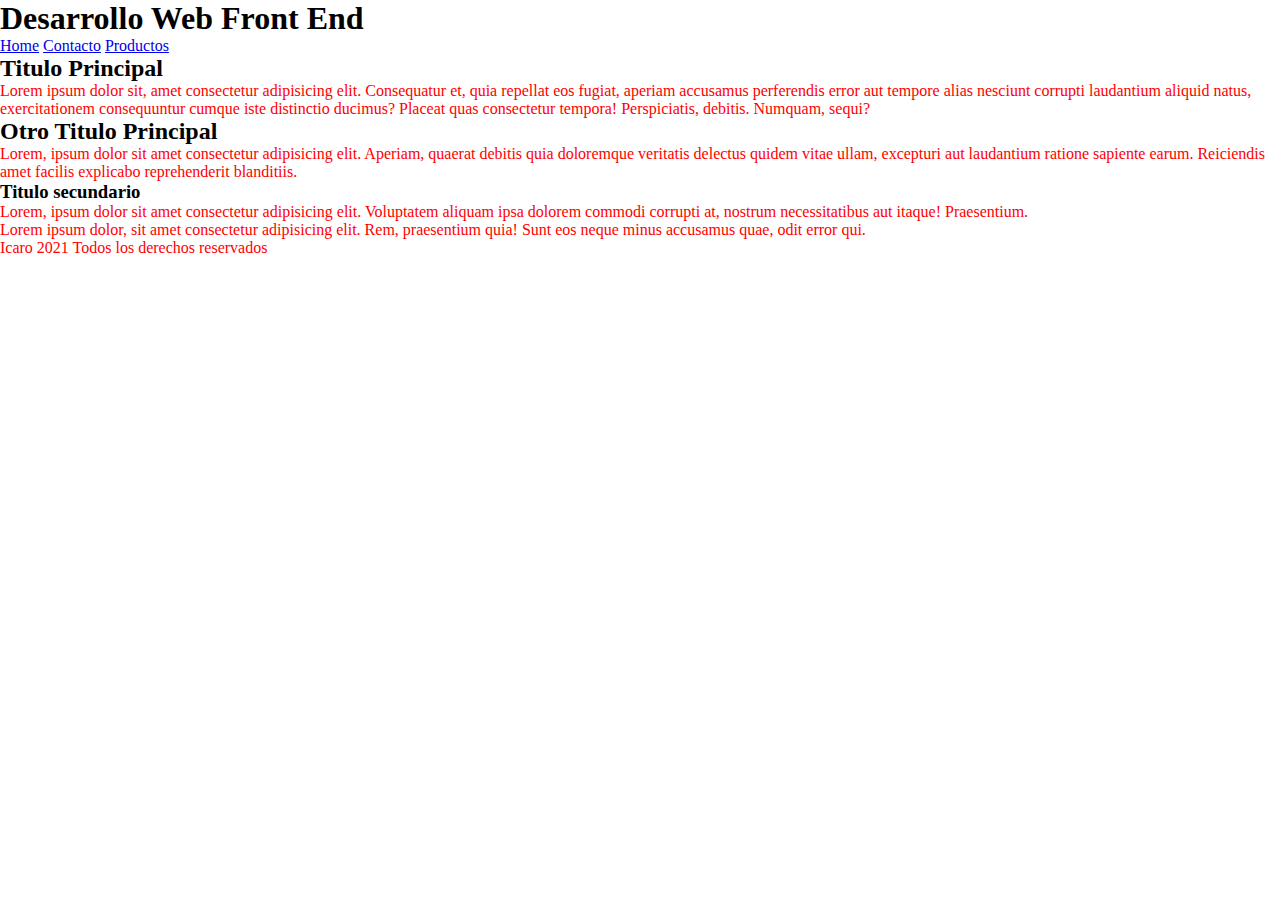
<file: index.html>
<!DOCTYPE html>
<html lang="en">
  <head>
    <meta charset="UTF-8" />
    <meta http-equiv="X-UA-Compatible" content="IE=edge" />
    <meta name="viewport" content="width=device-width, initial-scale=1.0" />
    <title>Home</title>
    <link rel="stylesheet" href="/estilos/main.css" />
    <link rel="stylesheet" href="/estilos/reset.css" />
    <!--defer para que lo lea ultimooo al js-->
    <script src="script.js" defer></script>
  </head>
  <body>
    <!--<header>
      <h1 id="h1">Hola Icaro</h1>
    </header>-->

    <header>
      <h1>Desarrollo Web Front End</h1>
      <nav class="links">
        <a class="link" href="/">Home</a>
        <!--/ donde esta parado actualmente, busca index.html-->
        <a class="link" href="/pages/contacto.html">Contacto</a>
        <a class="link" href="/pages/productos.html">Productos</a>
      </nav>
    </header>
    <main>
      <section>
        <h2>Titulo Principal</h2>
        <p>
          Lorem ipsum dolor sit, amet consectetur adipisicing elit. Consequatur
          et, quia repellat eos fugiat, aperiam accusamus perferendis error aut
          tempore alias nesciunt corrupti laudantium aliquid natus,
          exercitationem consequuntur cumque iste distinctio ducimus? Placeat
          quas consectetur tempora! Perspiciatis, debitis. Numquam, sequi?
        </p>
      </section>

      <section>
        <h2>Otro Titulo Principal</h2>
        <p>
          Lorem, ipsum dolor sit amet consectetur adipisicing elit. Aperiam,
          quaerat debitis quia doloremque veritatis delectus quidem vitae ullam,
          excepturi aut laudantium ratione sapiente earum. Reiciendis amet
          facilis explicabo reprehenderit blanditiis.
        </p>
        <h3>Titulo secundario</h3>
        <p>
          Lorem, ipsum dolor sit amet consectetur adipisicing elit. Voluptatem
          aliquam ipsa dolorem commodi corrupti at, nostrum necessitatibus aut
          itaque! Praesentium.
        </p>
      </section>

      <aside>
        <p>
          Lorem ipsum dolor, sit amet consectetur adipisicing elit. Rem,
          praesentium quia! Sunt eos neque minus accusamus quae, odit error qui.
        </p>
      </aside>
    </main>

    <footer>
      <p>Icaro 2021 Todos los derechos reservados</p>
    </footer>
  </body>
</html>
</file>
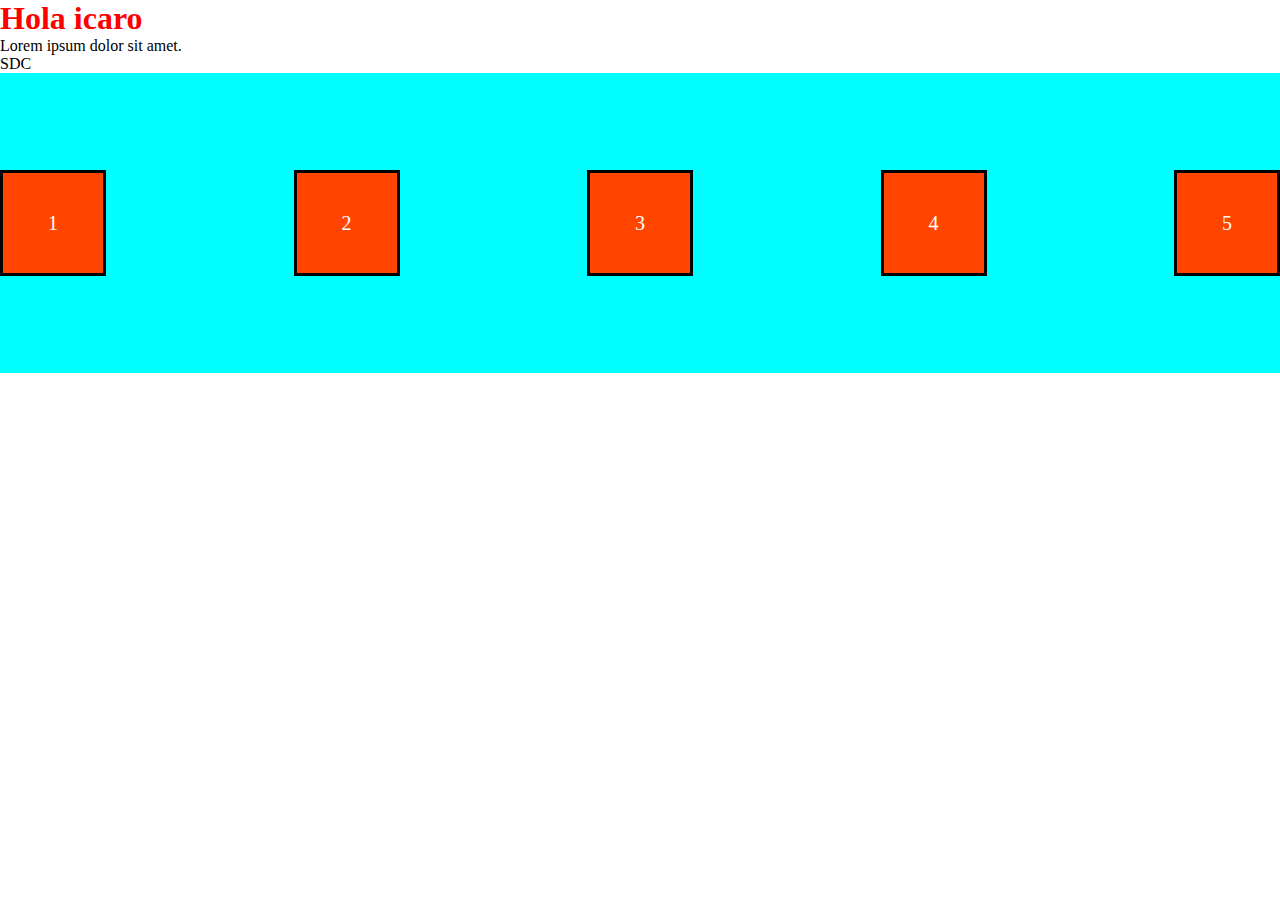
<file: Flexbot/index2.html>
<!DOCTYPE html>
<html lang="en">
  <head>
    <meta charset="UTF-8" />
    <meta http-equiv="X-UA-Compatible" content="IE=edge" />
    <meta name="viewport" content="width=device-width, initial-scale=1.0" />
    <title>Flexbot</title>
    <link rel="stylesheet" href="/Flexbot/style.css" />
  </head>
  <body>
    <h1>Hola icaro</h1>
    <p class="p">Lorem ipsum dolor sit amet.</p>
    <div class="inline">SDC</div>
    <!--Poniendo adentro de div .item*5 se crean 5 divs iguales con clase-->
    <div class="item-container">
      <div class="item">1</div>
      <div class="item">2</div>
      <div class="item">3</div>
      <div class="item">4</div>
      <div class="item">5</div>
    </div>
  </body>
</html>
</file>
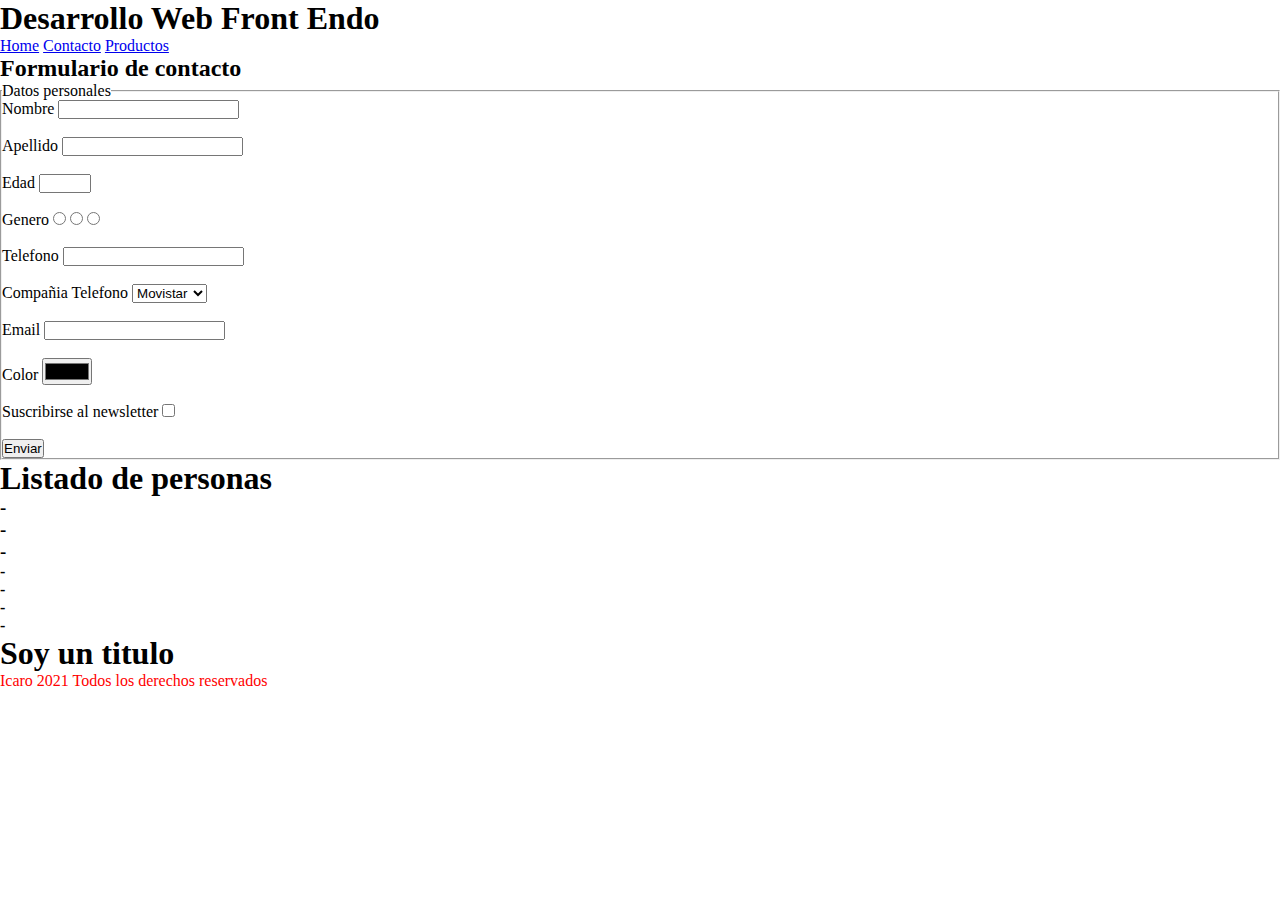
<file: pages/contacto.html>
<!DOCTYPE html>
<html lang="en">
  <head>
    <meta charset="UTF-8" />
    <meta http-equiv="X-UA-Compatible" content="IE=edge" />
    <meta name="viewport" content="width=device-width, initial-scale=1.0" />
    <title>Contacto</title>
    <link rel="stylesheet" href="/estilos/main.css" />
    <link rel="stylesheet" href="/estilos/reset.css" />
  </head>
  <body>

    <header>
      <h1>Desarrollo Web Front Endo</h1>
      <nav>
        <a href="/">Home</a>
        <!--/ donde esta parado actualmente, busca index.html-->
        <a href="/pages/contacto.html">Contacto</a>
        <a href="/pages/productos.html">Productos</a>
      </nav>
  <main>
    <h2>Formulario de contacto</h2>

    <form id="form">

  
    <div>
    <fieldset>
      <legend>Datos personales</legend>
      <label for="nombre">Nombre</label>
      <input type="text" id="nombre" name="nombre">
      <br>
      <br>

      <label for="apellido">Apellido</label>
      <input type="text" id="apellido" name="apellido">

      <br>
      <br>

      <label for="edad">Edad</label>
      <input type="number" id="edad" name="edad" max="99" min="1">
      <br>
      <br>

      <label for="genero">Genero</label>
      <input type="radio" id="genero" name="genero" value="masc">
      <input type="radio" id="genero" name="genero" value="fem">
      <input type="radio" id="genero" name="genero" value="otro">
      <br>
      <br>
      
      <label for="telefono">Telefono</label>
      <input type="text" id="telefono" name="telefono">

      <br>
      <br>

      <label for="compañia">Compañia Telefono</label>
      <select name="compañia" id="compañia">
        <option value="Mov">Movistar</option>
        <option value="Per">Personal</option>
        <option value="Cla">Claro</option>
      </select>

      <br>
      <br>
      <label for="correo">Email</label>
      <input type="email" id="correo" name="correo">

      <br>
      <br>

      <label for="color">Color</label>
      <input type="color" id="color" name="color">

      <br>
      <br>
      <label for="suscripcion">Suscribirse al newsletter</label>
      <input type="checkbox" id="suscripcion" name="suscripcion">

      <br>
      <br>
      <button type="button" id="sendBtn">Enviar</button>

    </fieldset>
  </div>
    </form>

    <!--Para que javascript muestre en el html lo del formulario-->
    <div class="listado-personas">
      <h1 class="listado-personas_titulo">Listado de personas</h1>
      <div id="contenedorPersonas" class="contenedor-personas">
        <h3 id="nombreCompleto">-</h3>
        <h3 id="edadPersona">-</h3>
        <h3 id="generoPersona">-</h3>
        <h4 id="telefonoPersona">-</h4>
        <h4 id="compañiaTelefono">-</h4>
        <h4 id="color">-</h4>
        <h4 id="suscripcionPersona">-</h4>

      </div>
    </div>
    </main>
    <footer>
      <p>Icaro 2021 Todos los derechos reservados</p>
    </footer>

    <script src="../script.js"></script>
  </body>
</html>
</file>
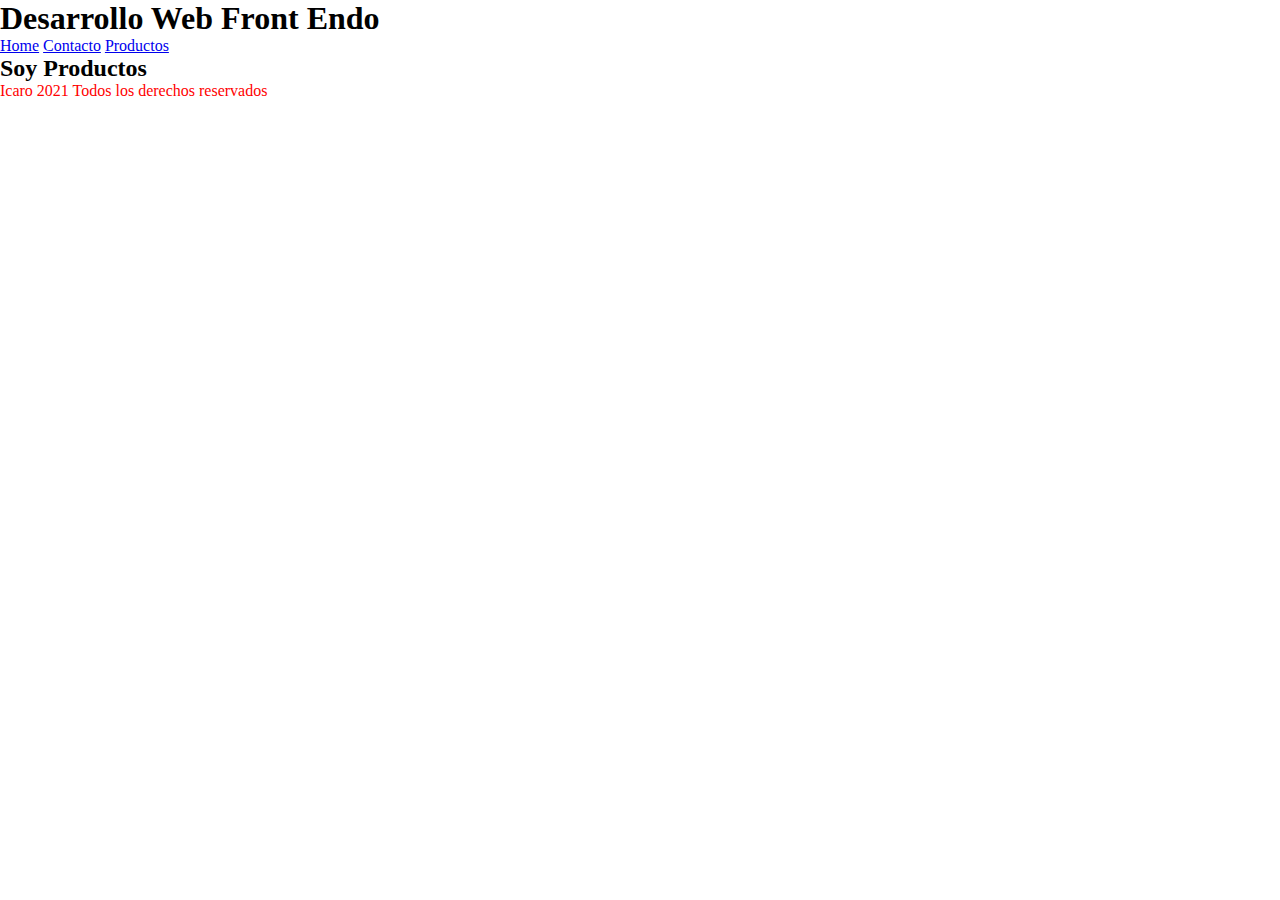
<file: pages/productos.html>
<!DOCTYPE html>
<html lang="en">
  <head>
    <meta charset="UTF-8" />
    <meta http-equiv="X-UA-Compatible" content="IE=edge" />
    <meta name="viewport" content="width=device-width, initial-scale=1.0" />
    <title>Productos</title>
    <link rel="stylesheet" href="/estilos/main.css" />
    <link rel="stylesheet" href="/estilos/reset.css" />
  </head>
  <body>
   
    <header>
      <h1>Desarrollo Web Front Endo</h1>
      <nav>
        <a href="/">Home</a>
        <!--/ donde esta parado actualmente, busca index.html-->
        <a href="/pages/contacto.html">Contacto</a>
        <a href="/pages/productos.html">Productos</a>
      </nav>
  <main>
    <h2>Soy Productos</h2>
  </main>

    <footer>
      <p>Icaro 2021 Todos los derechos reservados</p>
    </footer>

    <script src="../script.js"></script>
  </body>
</html>
</file>
<file: estilos/main.css>
nav {
  display: inline-block;
}

.persona {
  background-color: blue;
}

p {
  color: red;
}

/* PODEMOS SEPARAR EN GLOBALES, HEADER, MAIN, FOOTER para ordenar los estilos*/


/* hover para que cambie color al señalarlo con mousse*/
/*.persona:hover {
  background-color: cadetblue;
}

/*active para q cambie color al hacer click sobre elemento y con , podemos agregar mismo estilo a varias clases*/
/*.persona:active,
button {
  background-color: chocolate;
  /*transfor scale, lo hace mas chico al hacer click*/
 /* transform: scale(0.8);
}

/*decimos que todos los elementos a ocupen todo el largo de la pagina, asi se ubican uno debajo de otro
se les puede agregar margen y padding para separarlos y que esten inline en misma linea*/
/*a {
  display: block;
}*/

SASS SCSS
</file>
<file: Flexbot/style.css>
* {
  margin: 0;
  padding: 0;
}
/* tbm es un reset min height del body*/
body {
  min-height: 100vh;
}

h1 {
  color: red;
}

/* display propiedad que decide donde ubicar un elemente: bloque (ocupa todo el largo), inline(ocupa solo hasta donde 
llega, son los 2 mas importantes. Aparece FLEXBOX (permite q todos los hijos o elementos dentro del q tenga la propiedad
los posiciona de manera horizontal sin importar que display tiene cada hijo
Si no entraran en el bloque a lo largo, los va achicando por mas que tengo tamaño 100x100, no los baja los achica hasta
que entran. Flex-wrap hace que no pierdan su tamaño sino cuando se excede baja a la siguiente linea
Le sacamos height y widtg a .item, para explicar como flex permite mover los hijos dentro de su contenido
*/

/* Flexbox permite manejar a los hijos en los 2 ejes, principal (horizaontal por defecto) y secundario (vertical, es
donde los hijos tratan de crecer hasta el total del tamaño) los cambio con flex-direction
Flex-direction: row reverse - los elementos pasan de la izq y aparecen en el extremo derecho 54321
                row - de izquierda a derecha
                column - empieza de arriba abajo (el eje secundario para a ser el horizontal)
                column reverse - empieza de abajo a arriba
Justify-content: definimos donde van los elementos hijos
                flex start - empiezan de izq a derecha 12345
                flex end - van ls elementos a la derecha pero no en espejo como row reverse sino 12345
                center - los elementos van al medio
                spacebetween - se separan lo mas q puedden uno entre otro
align-items: indica como se acomodan de acuerdo al eje secundario
            stretch - se estiran hacia abajo, es el q viene x defecto (SI EL ITEM TIENE UN TAMAÑO DEFINIDO, NO SE ESTIRA
            HASTA EL FINAL DEL TAMAÑO QUE DICE EL CONTENEDOR)
            start - se van todos arriba y de acuerdo al tamaño q tienen, no estirados hasta abajo
            end - se van al final
            center - van al centro
            space around - crea espacios en los elementos a los costados y quedan separados
            space evenly - similar al anterior pero los espacios se solapan entre si, quedan mas pequeños los espacios
            baseline - alinea a los elementos en base al contenido o padding de cada elemento, estos quedan en un renglom
                       independientemente del paddding q tengan.
gap: crea espacio entre elementos, es en px.
            
*/

.item-container {
  height: 300px;
  background: aqua;
  display: flex;
  flex-wrap: wrap;
  justify-content: space-between;
  align-items: center;
}

.item {
  width: 100px;
  height: 100px;
  background-color: orangered;
  border: 3px solid#000;
  font-size: 20px;
  color: #fff;
  display: flex;
  align-items: center;
  justify-content: center;
}
</file>
